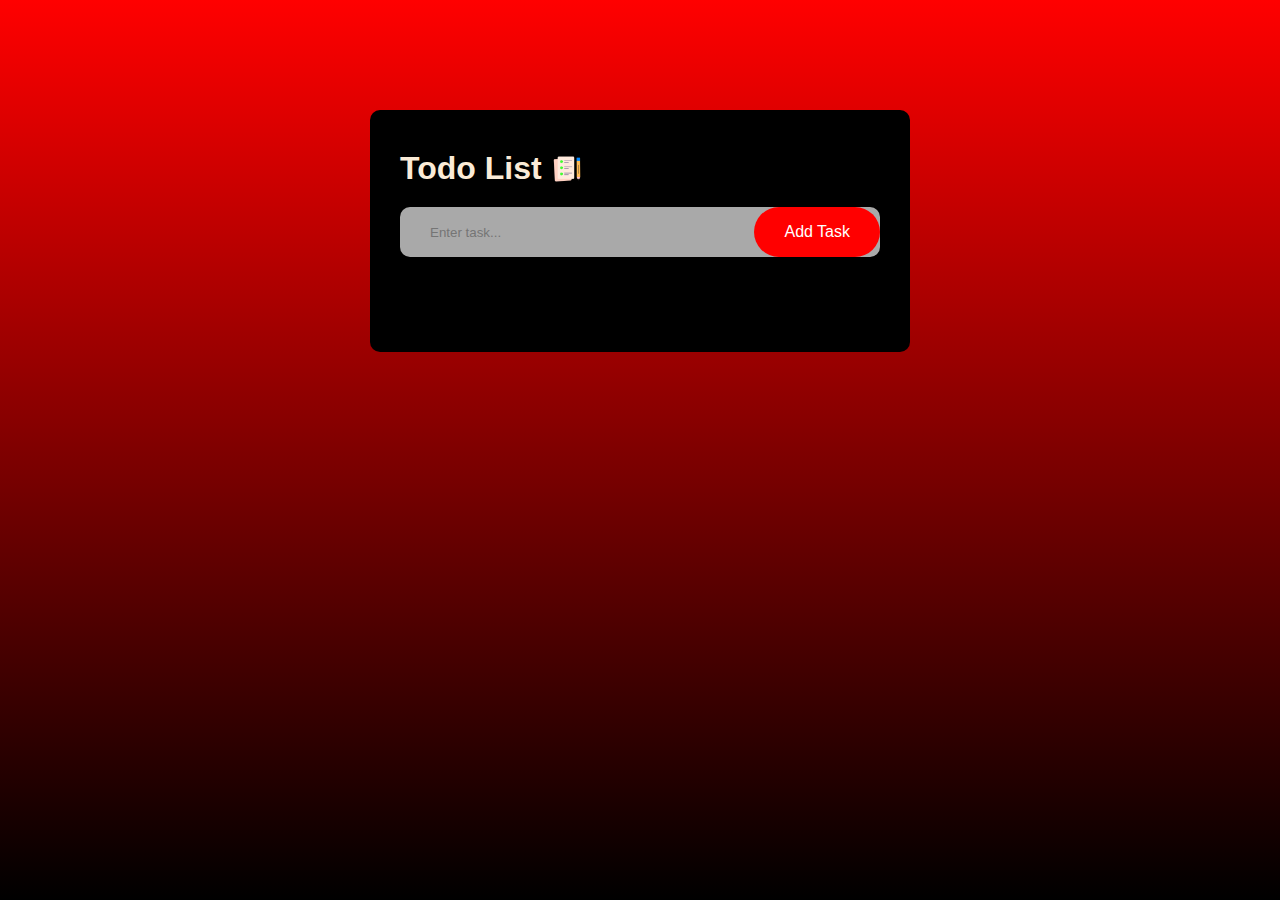
<file: Task 2/TO-DO-LIST.html>
<!DOCTYPE html>
<html lang="en">

<head>
    <meta charset="UTF-8">
    <meta name="viewport" content="width=device-width, initial-scale=1.0">
    <title>Todo List</title>
    <link rel="stylesheet" href="TO-DO-LIST.css">
</head>

<body>
    <div class="container">
        <div class="to_do_list">
            <h1>
                Todo List
                <img src="asset/icon.png" alt="Icon image">
            </h1>
            <div class="row">
                <input type="text" id="taskInput" placeholder="Enter task...">
                <button onclick="addTask()">Add Task</button>
            </div>
            <ul id="taskList">
                
            </ul>

        </div>
        
        
        
    </div>

    <script >const taskInput = document.getElementById("taskInput");
        const taskList = document.getElementById("taskList");
        
        function addTask(){
            if(taskInput.value === ''){
                alert("Task Can't be empty!!!");
            }
            else{
                let li = document.createElement("li");
                li.innerHTML = taskInput.value;
                taskList.appendChild(li);
                let span = document.createElement("span");
                span.innerHTML = "\u00d7";
                li.appendChild(span)
            }
            taskInput.value = "";
            saveData();
        }
        
        taskList.addEventListener("click",function(e){
            if (e.target.tagName === "LI"){
                e.target.classList.toggle("completed");
                saveData();
            }
            else if(e.target.tagName === "SPAN"){
                e.target.parentElement.remove();
                saveData();
            }
        }, false);
        
        function saveData(){
            localStorage.setItem("data",taskList.innerHTML);
        }
        
        function showTask(){
            taskList.innerHTML = localStorage.getItem("data");
        }
        showTask();
        </script>
</body>

</html>
</file>
<file: Task 2/TO-DO-LIST.css>
*{
    font-family: Arial, sans-serif;
    margin: 0;
    padding: 0;
    box-sizing: border-box;
    color: #ffffff;
  }
  .container {
    height: 100vh;
    width: 100%;
    padding: 10px;
    background: linear-gradient(to top, #000000, #ff0000);
  }
  .to_do_list{
    width: 100%;
    max-width: 540px;
    background-color: #000000;
    margin: 100px auto 20px;
    padding: 40px 30px 70px;
    border-radius: 10px;
  }
  .to_do_list h1{
    color: antiquewhite;
    display: flex;
    align-items: center;
    margin-bottom: 20px;
  }
  .to_do_list h1 img{
    width: 30px;
    margin-left: 10px;
  }
  .row{
    display: flex;
    align-items: center;
    justify-content: space-between;
    border-radius: 10px;
    padding-left: 20px;
    margin-bottom: 25px;
    background-color: rgb(169, 169, 169);
  }
  input{
    flex: 1;
    border: none;
    outline: none;
    background: transparent;
    padding: 10px;
    font-weight: 14px;
  }
  button {
    padding: 16px 30px;
    background-color: #ff0000;
    color: white;
    border: none;
    outline: none;
    font-size: 16px;
    border-radius: 30px;
    cursor: pointer;
  }
  button:hover {
    background-color: #3cff00;
  }
  ul li{
    list-style: none;
    font-size: 25px;
    padding: 18px 8px 18px 50px;
    user-select: none;
    cursor: pointer;
    position: relative;
  }
  ul li span{
    position: absolute;
    right: 0;
    top: 5px;
    width: 40px;
    height: 40px;
    font-size: 22px;
    line-height: 40px;
    text-align: center;
    color: #8c8c8c;
    border-radius: 50%;
  }
  ul li span:hover{
    background: #474747;
  }
  .completed {
    text-decoration: line-through;
    color: #888;
    cursor: pointer;
    font-size: small;
  }
  
  .delete-btn {
    
    color: white;
    border: none;
    border-radius: 3px;
    padding: 5px 10px;
    margin-left: 50%;
    cursor: pointer;
  }
</file>
